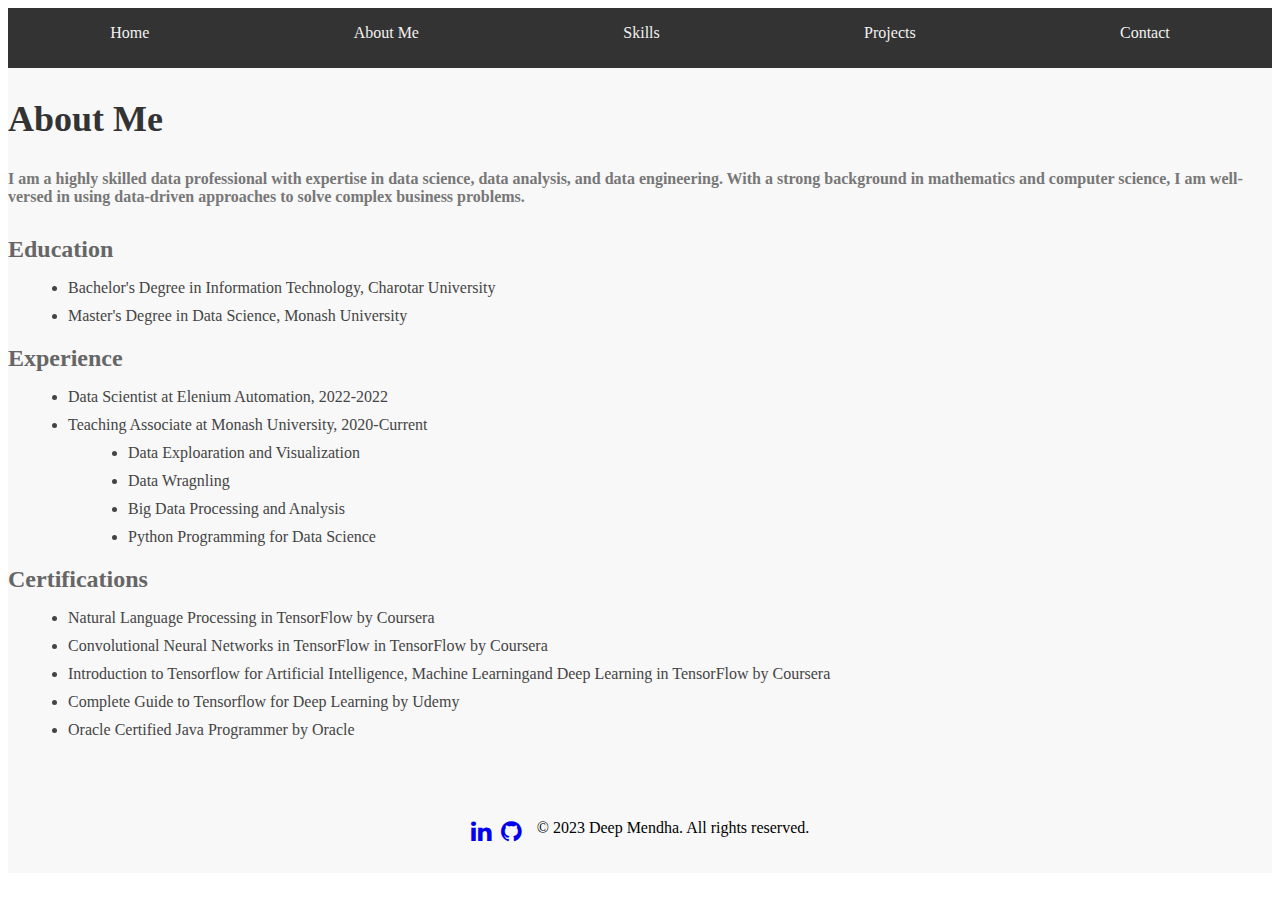
<file: about.html>
<!DOCTYPE html>
<html>

<head>
    <title>My Data Science Profile</title>
    <link rel="stylesheet" href="./css/index.css">
    <link rel="stylesheet" href="./css/aboutme.css">
    <link rel="stylesheet" href="https://maxcdn.bootstrapcdn.com/font-awesome/4.4.0/css/font-awesome.min.css">
</head>

<body>
    <div class="navbar">
        <ul>
            <li><a href="index.html">Home</a></li>
            <li><a href="about.html">About Me</a></li>
            <li><a href="skills.html">Skills</a></li>
            <li><a href="projects.html">Projects</a></li>
            <li><a href="contact.html">Contact</a></li>
        </ul>
    </div>
    <!-- About Me Section -->
    <section id="about" class="about-section">
        <div class="container">
            <div class="row">
                <div class="col-md-12">
                    <!-- Section Title -->
                    <h2 class="section-title">About Me</h2>
                    <!-- Overview -->
                    <p class="section-intro">I am a highly skilled data professional with expertise in data science,
                        data analysis, and data engineering. With a strong background in mathematics and computer
                        science, I am well-versed in using data-driven approaches to solve complex business problems.
                    </p>
                    <!-- Education and Experience -->
                    <div class="row">
                        <div class="col-md-6">
                            <div class="row">
                                <div class="col-md-12">
                                    <h3 class="section-subtitle">Education</h3>
                                    <ul class="section-list">
                                        <li>Bachelor's Degree in Information Technology, Charotar University</li>
                                        <li>Master's Degree in Data Science, Monash University</li>
                                    </ul>
                                </div>
                            </div>
                        </div>
                        <div class="col-md-6">
                            <div class="row">
                                <div class="col-md-12">
                                    <h3 class="section-subtitle">Experience</h3>
                                    <ul class="section-list">
                                        <li>Data Scientist at Elenium Automation, 2022-2022</li>
                                        <li>Teaching Associate at Monash University, 2020-Current</li>
                                        <ul class="section-list">
                                            <li>Data Exploaration and Visualization</li>
                                            <li>Data Wragnling</li>
                                            <li>Big Data Processing and Analysis</li>
                                            <li>Python Programming for Data Science</li>
                                        </ul>
                                    </ul>
                                </div>
                            </div>
                        </div>
                    </div>
                    <!-- Certifications and Projects -->
                    <h3 class="section-subtitle">Certifications</h3>
                    <ul class="section-list">
                        <li>Natural Language Processing in TensorFlow by Coursera</li>
                        <li>Convolutional Neural Networks in TensorFlow in TensorFlow by Coursera</li>
                        <li>Introduction to Tensorflow for Artificial Intelligence, Machine Learningand Deep Learning in
                            TensorFlow by Coursera</li>
                        <li>Complete Guide to Tensorflow for Deep Learning by Udemy</li>
                        <li>Oracle Certified Java Programmer by Oracle</li>
                    </ul>
                </div>
            </div>
        </div>
    </section>

    <!-- Footer Section -->
    <footer class="footer-section">
        <div class="container">
            <div class="row">
                <div class="col-md-12">
                    <!-- Footer Content -->
                    <div class="footer-content">
                        <!-- Social Media Icons -->
                        <div class="footer-social-icons">
                            <a href="https://www.linkedin.com/in/deepmendha" target="_blank"
                                rel="noopener noreferrer"><i class="fa fa-linkedin fa-2x"></i></a>
                            <a href="https://www.github.com/DeepMendha" target="_blank" rel="noopener noreferrer"><i
                                    class="fa fa-github fa-2x"></i></a>
                        </div>
                        <!-- Footer Text -->
                        <p class="footer-text">© 2023 Deep Mendha. All rights reserved.</p>
                    </div>
                </div>
            </div>
        </div>
    </footer>

</body>

</html>
</file>
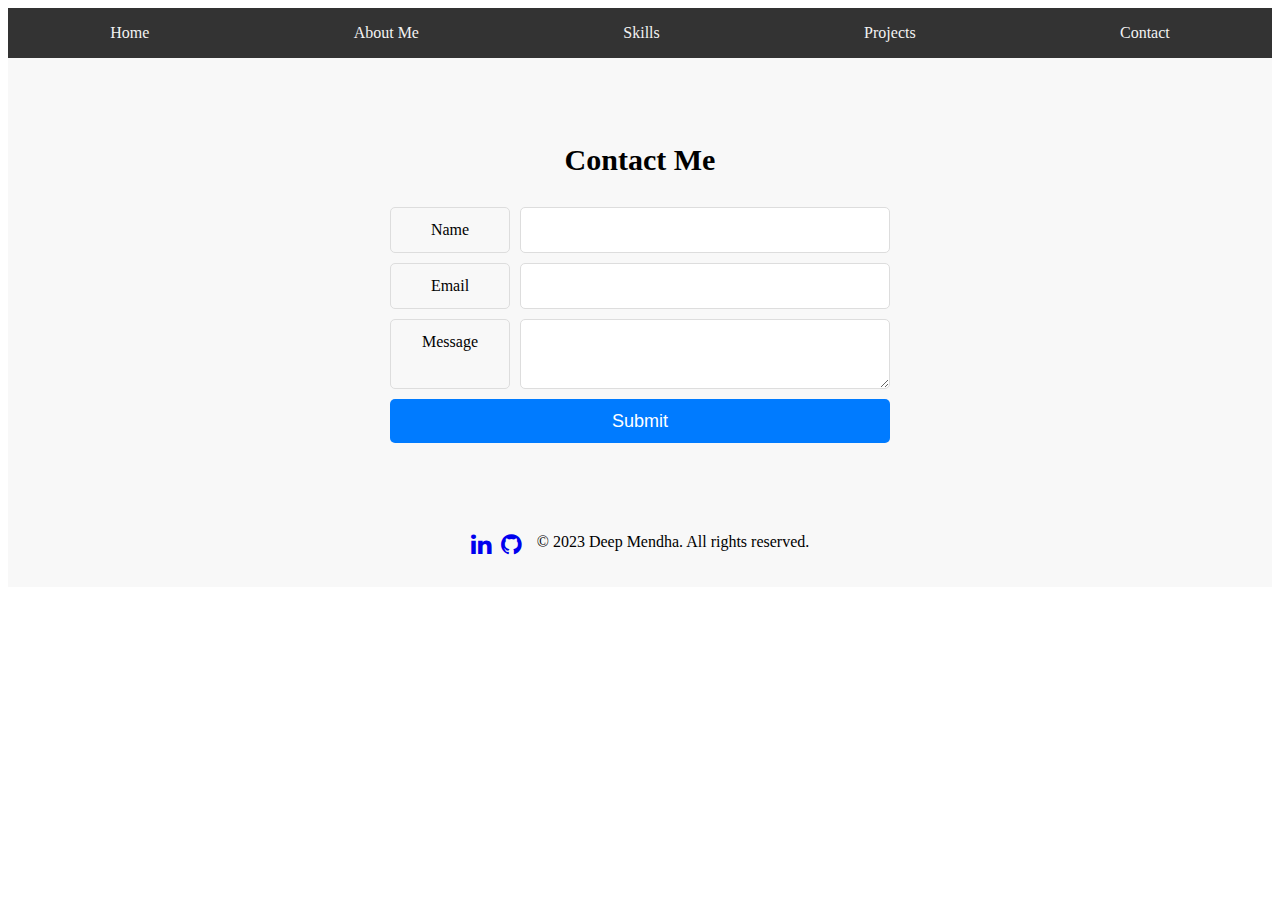
<file: contact.html>
<!DOCTYPE html>
<html>

<head>
    <title>My Data Science Profile</title>
    <link rel="stylesheet" href="./css/index.css">
    <link rel="stylesheet" href="./css/contact.css">
    <link rel="stylesheet" href="https://maxcdn.bootstrapcdn.com/font-awesome/4.4.0/css/font-awesome.min.css">
</head>

<body>
    <div class="navbar">
        <ul>
            <li><a href="index.html">Home</a></li>
            <li><a href="about.html">About Me</a></li>
            <li><a href="skills.html">Skills</a></li>
            <li><a href="projects.html">Projects</a></li>
            <li><a href="#contact">Contact</a></li>
        </ul>
    </div>
    <section id="contact">
        <div class="container">
            <h2>Contact Me</h2>
            <form action="success.html" method="post">
                <div class="form-row">
                    <label for="name">Name</label>
                    <input type="text" id="name" name="name" required>
                </div>
                <div class="form-row">
                    <label for="email">Email</label>
                    <input type="email" id="email" name="email" required>
                </div>
                <div class="form-row">
                    <label for="message">Message</label>
                    <textarea id="message" name="message" required></textarea>
                </div>
                <input type="submit" value="Submit">
            </form>
        </div>
    </section>
    <!-- Footer Section -->
    <footer class="footer-section">
        <div class="container">
            <div class="row">
                <div class="col-md-12">
                    <!-- Footer Content -->
                    <div class="footer-content">
                        <!-- Social Media Icons -->
                        <div class="footer-social-icons">
                            <a href="https://www.linkedin.com/in/deepmendha" target="_blank"
                                rel="noopener noreferrer"><i class="fa fa-linkedin fa-2x"></i></a>
                            <a href="https://www.github.com/DeepMendha" target="_blank" rel="noopener noreferrer"><i
                                    class="fa fa-github fa-2x"></i></a>
                        </div>
                        <!-- Footer Text -->
                        <p class="footer-text">© 2023 Deep Mendha. All rights reserved.</p>
                    </div>
                </div>
            </div>
        </div>
    </footer>
</body>

</html>
</file>
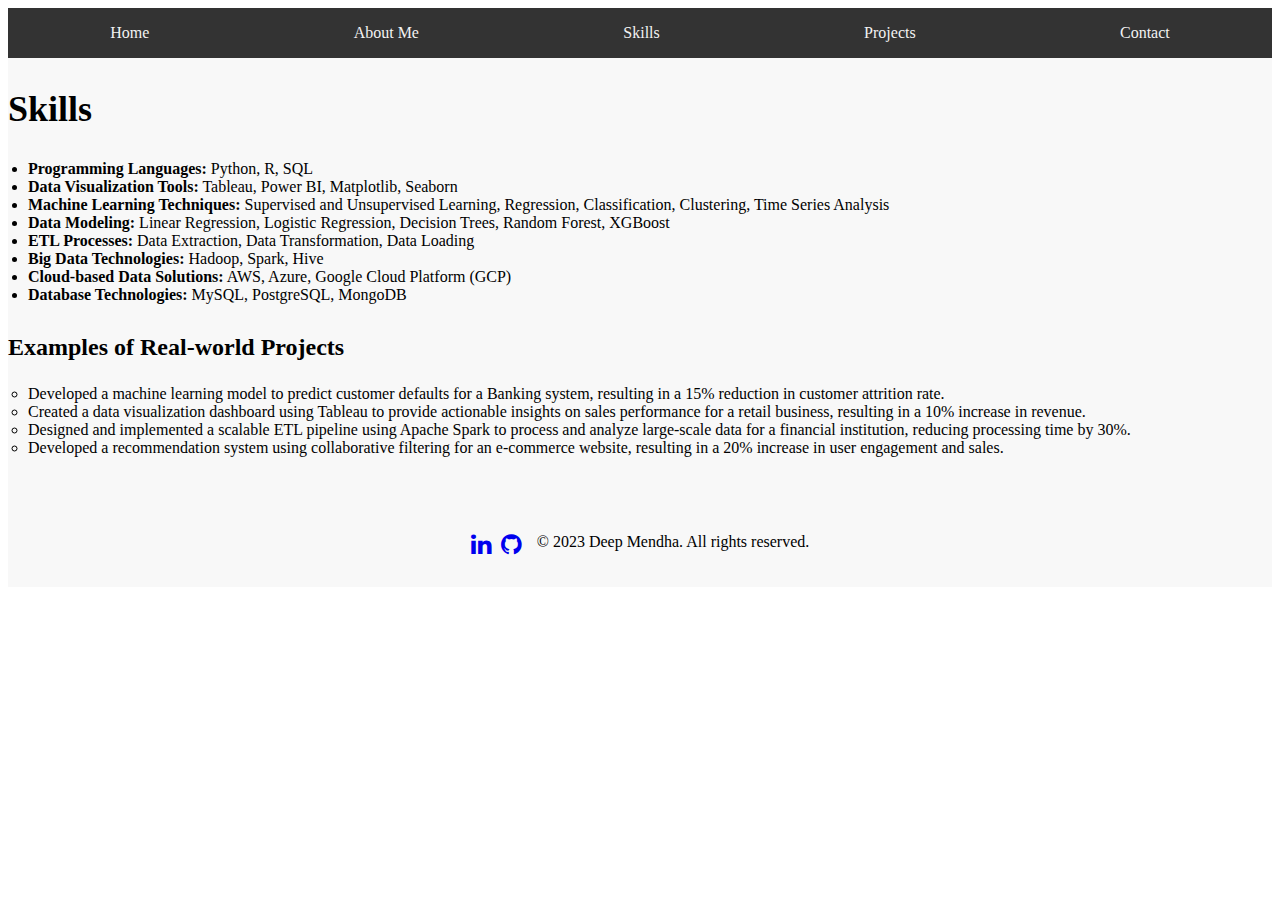
<file: skills.html>
<!DOCTYPE html>
<html>

<head>
    <title>My Data Science Profile</title>
    <link rel="stylesheet" href="./css/index.css">
    <link rel="stylesheet" href="./css/skills.css">
    <link rel="stylesheet" href="https://maxcdn.bootstrapcdn.com/font-awesome/4.4.0/css/font-awesome.min.css">
</head>

<body>
    <div class="navbar">
        <ul>
            <li><a href="index.html">Home</a></li>
            <li><a href="about.html">About Me</a></li>
            <li><a href="#skills">Skills</a></li>
            <li><a href="projects.html">Projects</a></li>
            <li><a href="contact.html">Contact</a></li>
        </ul>
    </div>
    <!-- skill section  -->
    <section id="skills" class="skills-section">
        <div class="container">
            <div class="row">
                <div class="col-md-12">
                    <h2 class="section-title">Skills</h2>
                    <ul class="skills-list">
                        <li><strong>Programming Languages:</strong> Python, R, SQL</li>
                        <li><strong>Data Visualization Tools:</strong> Tableau, Power BI, Matplotlib, Seaborn</li>
                        <li><strong>Machine Learning Techniques:</strong> Supervised and Unsupervised Learning,
                            Regression, Classification, Clustering, Time Series Analysis</li>
                        <li><strong>Data Modeling:</strong> Linear Regression, Logistic Regression, Decision Trees,
                            Random Forest, XGBoost</li>
                        <li><strong>ETL Processes:</strong> Data Extraction, Data Transformation, Data Loading</li>
                        <li><strong>Big Data Technologies:</strong> Hadoop, Spark, Hive</li>
                        <li><strong>Cloud-based Data Solutions:</strong> AWS, Azure, Google Cloud Platform (GCP)</li>
                        <li><strong>Database Technologies:</strong> MySQL, PostgreSQL, MongoDB</li>
                    </ul>
                    <h3 class="section-subtitle">Examples of Real-world Projects</h3>
                    <ul class="projects-list">
                        <li>Developed a machine learning model to predict customer defaults for a Banking system,
                            resulting in a 15% reduction in customer attrition rate.</li>
                        <li>Created a data visualization dashboard using Tableau to provide actionable insights on sales
                            performance for a retail business, resulting in a 10% increase in revenue.</li>
                        <li>Designed and implemented a scalable ETL pipeline using Apache Spark to process and analyze
                            large-scale data for a financial institution, reducing processing time by 30%.</li>
                        <li>Developed a recommendation system using collaborative filtering for an e-commerce website,
                            resulting in a 20% increase in user engagement and sales.</li>
                    </ul>
                </div>
            </div>
        </div>
    </section>
    
    </section>
    <!-- Footer Section -->
    <footer class="footer-section">
        <div class="container">
            <div class="row">
                <div class="col-md-12">
                    <!-- Footer Content -->
                    <div class="footer-content">
                        <!-- Social Media Icons -->
                        <div class="footer-social-icons">
                            <a href="https://www.linkedin.com/in/deepmendha" target="_blank"
                                rel="noopener noreferrer"><i class="fa fa-linkedin fa-2x"></i></a>
                            <a href="https://www.github.com/DeepMendha" target="_blank" rel="noopener noreferrer"><i
                                    class="fa fa-github fa-2x"></i></a>
                        </div>
                        <!-- Footer Text -->
                        <p class="footer-text">© 2023 Deep Mendha. All rights reserved.</p>
                    </div>
                </div>
            </div>
        </div>
    </footer>

</body>

</html>
</file>
<file: css/index.css>
/* Homepage Section Styles */
.home-section {
    padding-top: 100px;
    padding-bottom: 100px;
    background-color: #f8f8f8;
}

/* Set background image for home section */
.home-section {
    background-image: url('background.jpg');
    /* Replace with your image file path */
    background-size: cover;
    background-position: center;
    height: 50vh;
    /* Adjust height as needed */
}

.profile-photo-wrapper {
    width: 200px;
    height: 200px;
    border-radius: 50%;
    overflow: hidden;
}

.profile-photo {
    width: 100%;
    height: 100%;
    object-fit: cover;
}

.section-title {
    font-size: 36px;
    font-weight: bold;
    margin-top: 0;
}

.section-intro {
    font-size: 18px;
    font-weight: bold;
    color: #777;
    margin-bottom: 20px;
}

.section-subtitle {
    font-size: 24px;
    margin-top: 20px;
}

.cta-buttons {
    margin-top: 40px;
}

.btn {
    margin-top: 10px;
    margin-right: 10px;
    padding: 15px 25px;
    font-size: 18px;
    font-weight: bold;
    text-transform: uppercase;
    letter-spacing: 1px;
    color: #fff;
    background-color: #007bff;
    border: none;
    border-radius: 3px;
    cursor: pointer;
    transition: background-color 0.3s ease;
}

.btn:hover {
    background-color: #0056b3;
}

.btn.btn-secondary {
    background-color: #6c757d;
}

.btn.btn-secondary:hover {
    background-color: #494f52;
}

/* CSS for Navigation Bar */
.navbar {
    background-color: #333;
    overflow: hidden;
}

.navbar ul {
    list-style-type: none;
    margin: 0;
    padding: 0;
    display: flex;
    justify-content: space-around;
}

.navbar li {
    padding: 16px 20px;
}

.navbar li a {
    color: #f2f2f2;
    text-decoration: none;
    transition: 0.3s;
}

.navbar li a:hover {
    color: #ef3e36;
}

/* CSS for footer with icons and text on separate lines */
.footer-section {
    background-color: #f8f8f8;
    padding: 20px 0;
    text-align: center;
}

.footer-content {
    display: flex;
    justify-content: center;
    align-items: center;
    flex-wrap: wrap;
}

.footer-social-icons {
    margin-right: 10px;
}

.footer-text {
    margin-top: 10px;
}

.footer-social-icons i {
    font-size: 24px;
    margin-right: 5px;
    /* Increased margin between icons */
}
</file>
<file: css/aboutme.css>
.about-section {
    padding: 30px 0;
    background-color: #f8f8f8;
}

.section-title {
    font-size: 36px;
    font-weight: bold;
    color: #333;
    margin-bottom: 30px;
}

.section-subtitle {
    font-size: 24px;
    font-weight: bold;
    color: #666;
    margin-bottom: 15px;
}

.section-intro {
    font-size: 16px;
    color: #777;
    margin-bottom: 30px;
}

ul {
    list-style-type: disc;
    margin-left: 20px;
    margin-bottom: 20px;
}

ul li {
    font-size: 16px;
    color: #444;
    margin-bottom: 10px;
}
</file>
<file: css/contact.css>
/* Contact section styles */
#contact {
    background-color: #f8f8f8;
    padding: 60px 0;
  }

  .container {
    max-width: 800px;
    margin: 0 auto;
    text-align: center;
  }

  h2 {
    font-size: 30px;
    margin-bottom: 30px;
  }

  form {
    max-width: 500px;
    margin: 0 auto;
    display: grid;
    gap: 10px;
  }

  .form-row {
    display: grid;
    gap: 10px;
    grid-template-columns: 120px 1fr;
  }

  label,
  input,
  textarea {
    font-size: 16px;
    line-height: 24px;
    padding: 10px;
    border: 1px solid #ddd;
    border-radius: 5px;
  }

  input[type="submit"] {
    background-color: #007bff;
    color: #fff;
    font-size: 18px;
    padding: 10px 20px;
    border: none;
    cursor: pointer;
    transition: background-color 0.3s ease;
  }

  input[type="submit"]:hover {
    background-color: #0056b3;
  }
</file>
<file: css/skills.css>
.skills-section {
    padding: 30px 0;
    /* Add desired padding */
    /* Add any additional styles for the skills section */
    background-color: #f8f8f8;
}

.section-title {
    font-size: 36px;
    /* Add desired font size */
    font-weight: bold;
    /* Add desired font weight */
    /* Add any additional styles for the section title */
}

.skills-list {
    list-style-type: disc;
    padding-left: 20px;
    /* Add any additional styles for the skills list */
}

.projects-list {
    list-style-type: circle;
    padding-left: 20px;
    /* Add any additional styles for the projects list */
}

.section-subtitle {
    font-size: 24px;
    /* Add desired font size */
    font-weight: bold;
    /* Add desired font weight */
    margin-top: 30px;
    /* Add desired margin top */
    /* Add any additional styles for the section subtitle */
}
</file>
